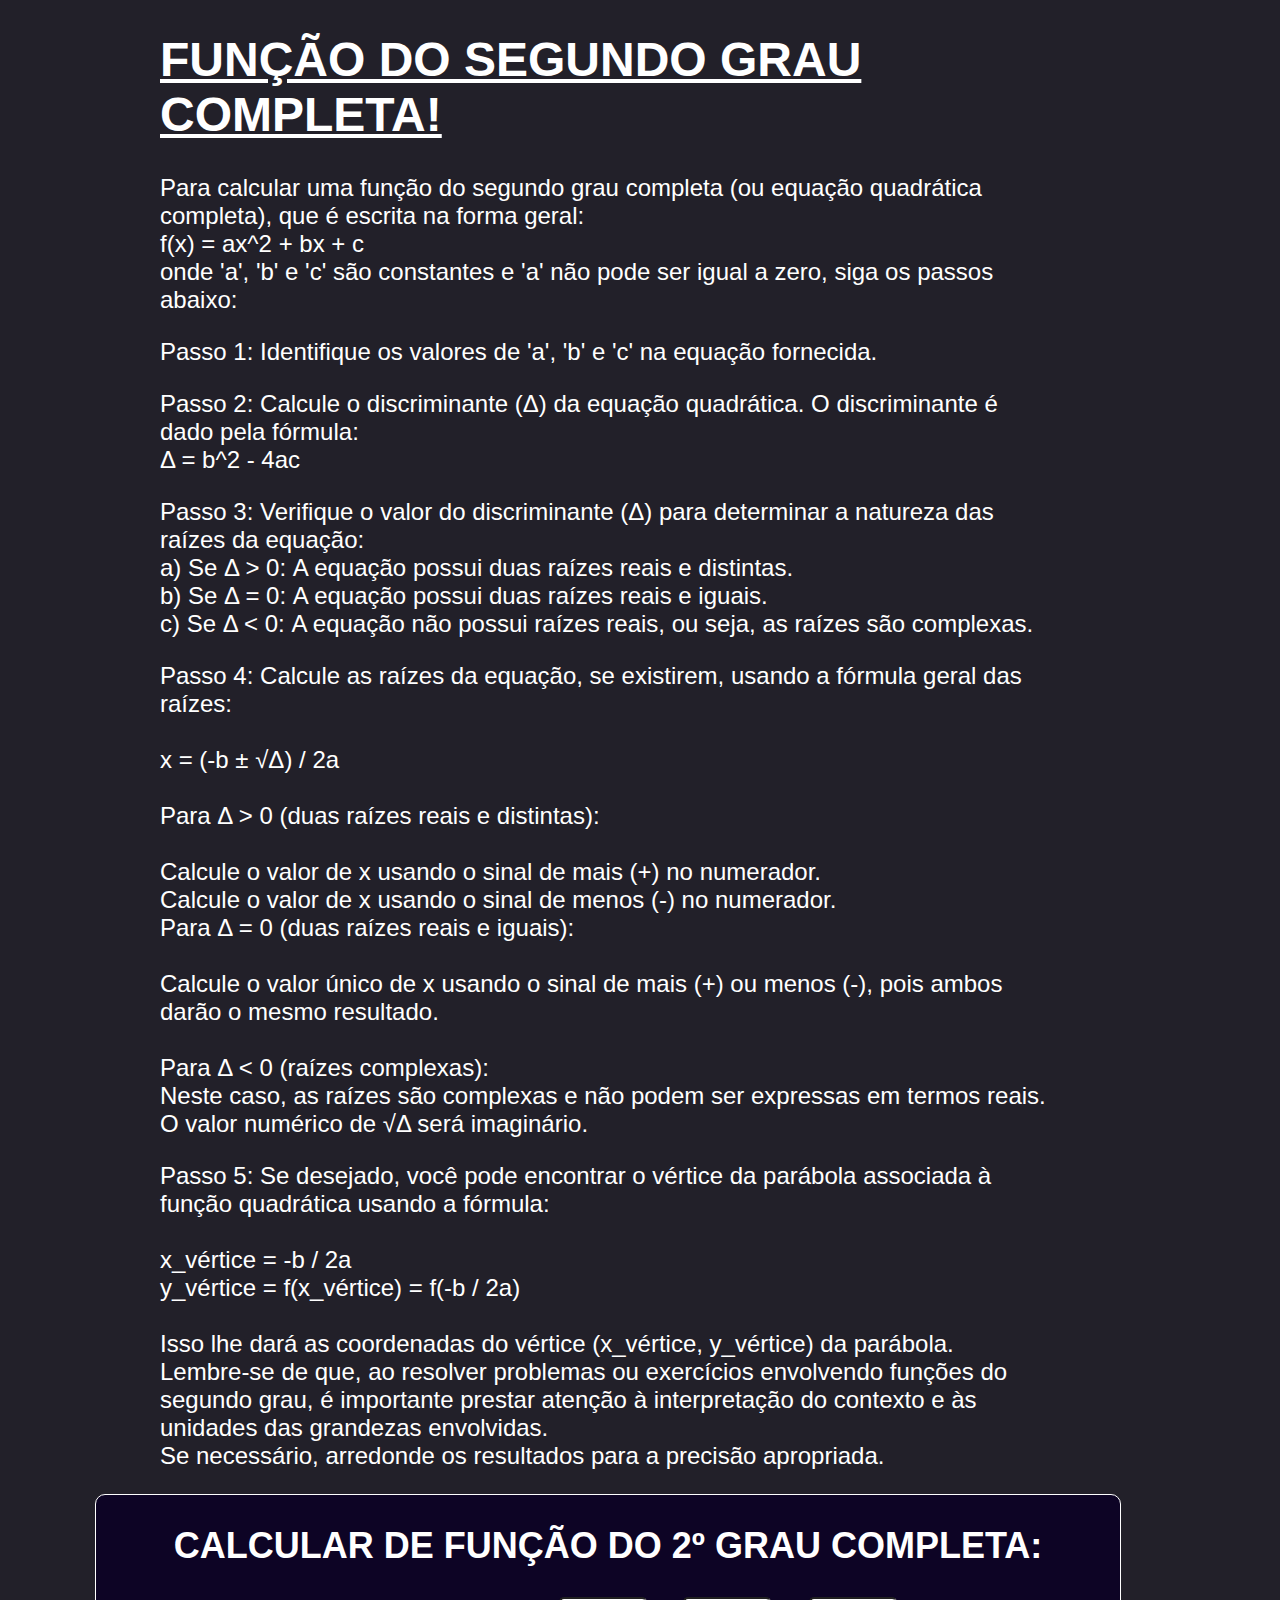
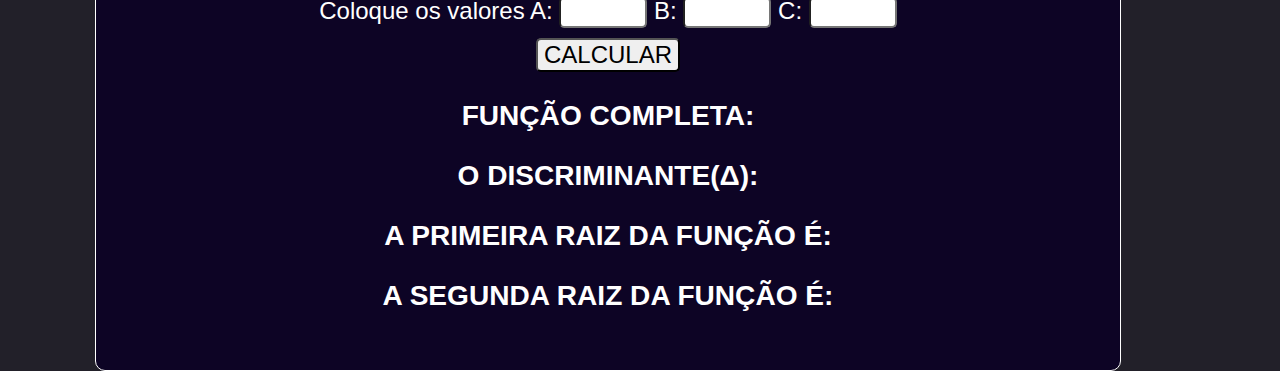
<file: 2grau_calculadora/index.html>
<!DOCTYPE html>
<html lang="pt-br">

<head>
    <meta charset="UTF-8">
    <meta name="viewport" content="width=device-width, initial-scale=1.0">
    <title>Função do 2º Grau</title>
    <link rel="stylesheet" href="index.css">
</head>

<body>
    <div class="container">
        <div id="assunto">
            <H1 id="title">Função do segundo grau completa!</H1>
            <p class="passos">
                Para calcular uma função do segundo grau completa (ou equação quadrática completa), que é escrita na
                forma
                geral:
                <br>
                f(x) = ax^2 + bx + c <br>
                onde 'a', 'b' e 'c' são constantes e 'a' não pode ser igual a zero, siga os passos abaixo:
            </p>
            <p class="passos">
                Passo 1: Identifique os valores de 'a', 'b' e 'c' na equação fornecida.</p>
            <p class="passos">
                Passo 2: Calcule o discriminante (Δ) da equação quadrática. O discriminante é dado pela fórmula:
                <br>
                Δ = b^2 - 4ac
            </p>
            <p class="passos">
                Passo 3: Verifique o valor do discriminante (Δ) para determinar a natureza das raízes da equação:
                <br>
                a) Se Δ > 0: A equação possui duas raízes reais e distintas.<br>
                b) Se Δ = 0: A equação possui duas raízes reais e iguais.<br>
                c) Se Δ < 0: A equação não possui raízes reais, ou seja, as raízes são complexas. </p>
                    <p id="passos">
                        Passo 4: Calcule as raízes da equação, se existirem, usando a fórmula geral das raízes:
                        <br><br>
                        x = (-b ± √Δ) / 2a
                        <br><br>
                        Para Δ > 0 (duas raízes reais e distintas):
                        <br><br>
                        Calcule o valor de x usando o sinal de mais (+) no numerador.<br>
                        Calcule o valor de x usando o sinal de menos (-) no numerador.<br>
                        Para Δ = 0 (duas raízes reais e iguais):<br>
                        <br>
                        Calcule o valor único de x usando o sinal de mais (+) ou menos (-), pois ambos darão o mesmo
                        resultado.<br><br>
                        Para Δ < 0 (raízes complexas):<br>
                            Neste caso, as raízes são complexas e não podem ser expressas em termos reais. O valor
                            numérico
                            de √Δ será imaginário.
                    </p>
                    <p class="passos">
                        Passo 5: Se desejado, você pode encontrar o vértice da parábola associada à função quadrática
                        usando
                        a fórmula:<br><br>
                        x_vértice = -b / 2a<br>
                        y_vértice = f(x_vértice) = f(-b / 2a)<br><br>
                        Isso lhe dará as coordenadas do vértice (x_vértice, y_vértice) da parábola.<br>
                        Lembre-se de que, ao resolver problemas ou exercícios envolvendo funções do segundo grau,
                        é importante prestar atenção à interpretação do contexto e às unidades das grandezas
                        envolvidas.<br>
                        Se necessário, arredonde os resultados para a precisão apropriada.
                    </p>
        </div>
        <div id="calculadora">
            <h2>CALCULAR DE FUNÇÃO DO 2º GRAU COMPLETA:</h2>
            <label class="lnum">Coloque os valores A:</label>
            <input type="number" id="numa" class="number">
            <label class="lnum">B:</label>
            <input type="number" id="numb" class="number">
            <label class="lnum">C:</label>
            <input type="number" id="numc" class="number">
            <br>
            <input type="submit" value="Calcular" id="calc" onclick="calcular()">
            <h3 id="funcao" class="vis">Função completa: </h3>
            <h3 id="disc" class="vis">O Discriminante(Δ): </h3>
            <h3 id="rum" class="vis">A Primeira raiz da função é: </h3>
            <h3 id="rdois" class="vis">A Segunda raiz da função é: </h3>
        </div>



    </div>
    <script src="script.js"></script>
</body>

</html>
</file>
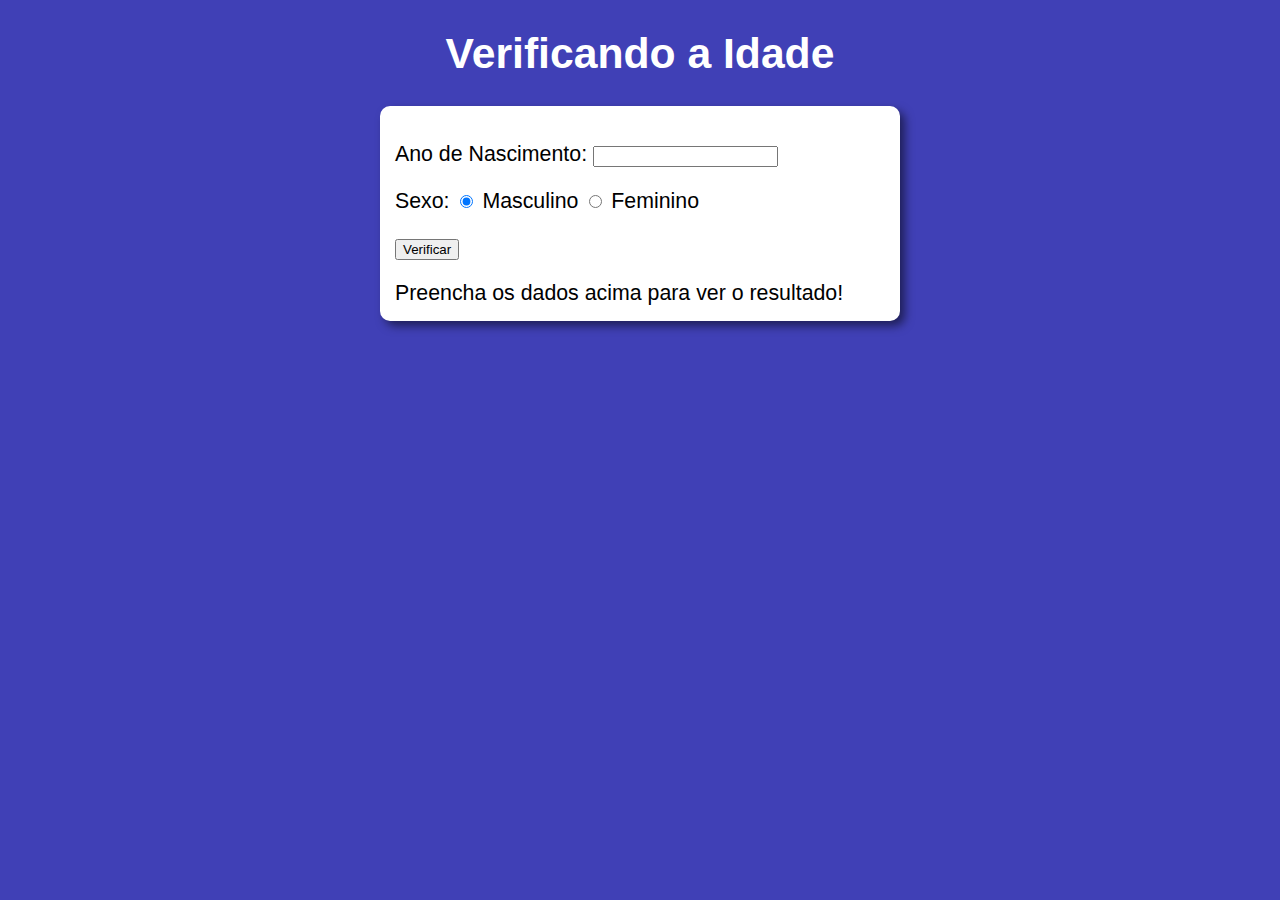
<file: calc idade/modelo.html>
<!DOCTYPE html>
<html lang="pt-BR">
<head>
    <meta charset="UTF-8">
    <meta http-equiv="X-UA-Compatible" content="IE=edge">
    <meta name="viewport" content="width=device-width, initial-scale=1.0">
    <title>Document</title>
    <link rel="stylesheet" href="estilo.css">
</head>
<body onload="corregar()">
    <header>
        <h1>Verificando a Idade</h1>
    </header>
    <section>
        <div id="entrada">
            <p> Ano de Nascimento: 
            <input type="number" name="" id="textano" min="1900">
            </p>
            <p> Sexo:
            <input type="radio" name="radsex" id="mas" checked>
            <label for="mas">Masculino</label>
            <input type="radio" name="radsex" id="fem">
            <label for="fem">Feminino</label>
            </p>
            <p>
                <input type="button" value="Verificar" id="botao" onclick="verificar()">
            </p>
        <div id="res">
        Preencha os dados acima para ver o resultado!
        </div>
    </section>
    <script src="calc_idade.js"></script>
</body>
</html>
</file>
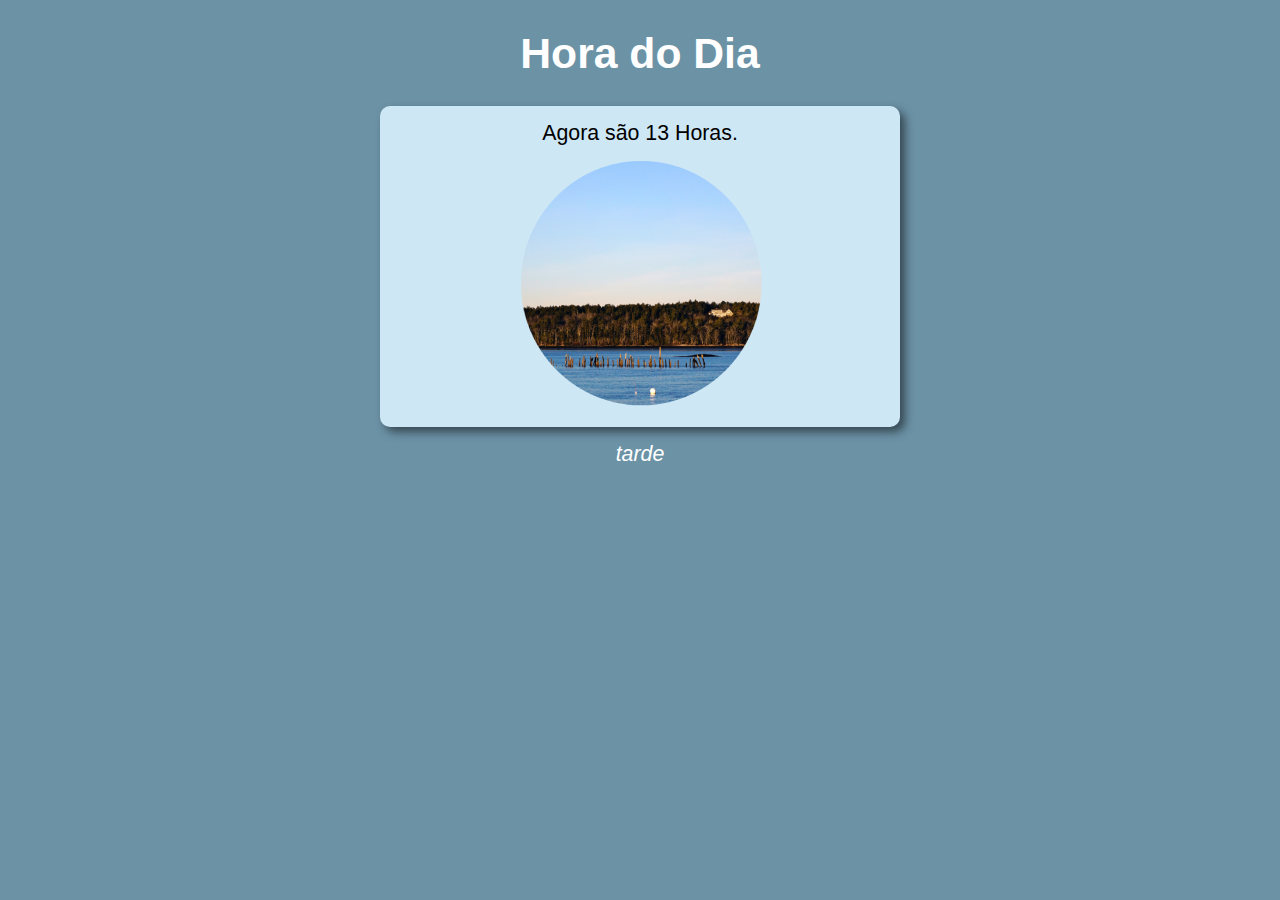
<file: mostrar horas/modelo.html>
<!DOCTYPE html>
<html lang="pt-BR">
<head>
    <meta charset="UTF-8">
    <meta http-equiv="X-UA-Compatible" content="IE=edge">
    <meta name="viewport" content="width=device-width, initial-scale=1.0">
    <title>Hora do Dia</title>
    <link rel="stylesheet" href="estilo.css">
</head>
<body onload="carregar()">
    <header id="header"><h1>Hora do Dia</h1></header>
    <section id="secao">
        <div id="texto" class="bloco">
            Aqui vai aparecer a mensagem
        </div>
        <div id="imagem" class="bloco">
            <img src="manha.png" alt="">
        </div>
    </section>
    <footer id="baixo">
        <p>Bom dia</p>
    </footer>

    <script src="script.js"></script>
</body>
</html>
</file>
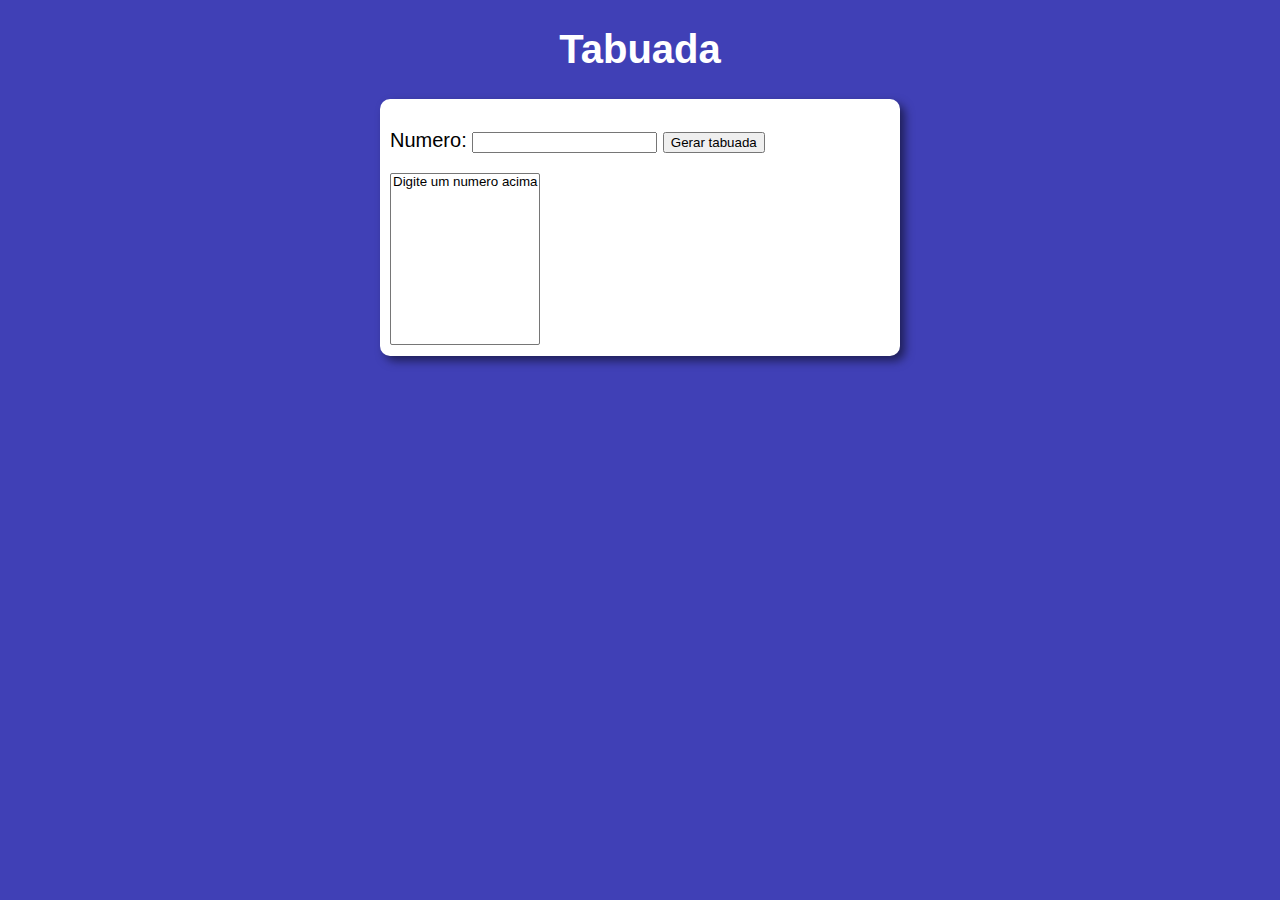
<file: multiplicador/modelo.html>
<!DOCTYPE html>
<html lang="pt-BR">
<head>
    <meta charset="UTF-8">
    <meta http-equiv="X-UA-Compatible" content="IE=edge">
    <meta name="viewport" content="width=device-width, initial-scale=1.0">
    <title>Document</title>
    <link rel="stylesheet" href="estilo.css">
</head>
<body>
    <header><h1>Tabuada</h1></header>
    <section>

        <div>
            <p>Numero: 
            <input type="number" name="" id="num">
            <input type="button" value="Gerar tabuada" onclick="contar()"></p>  
        </div>
        <div>
            <select name="tabuada" id="seltab" size="10">
                <option>Digite um numero acima</option>
            </select>
        </div>
    </section>
    <script src="script.js"></script>
</body>
</html>
</file>
<file: 2grau_calculadora/index.css>
body {
    margin: 0;
    background-color: rgb(34, 32, 41);
    color: white;
    font-family: Arial, Helvetica, sans-serif;
}
h1{
    text-transform: uppercase;
    text-decoration: underline;
}

.container {
    height: 100vh;
    width: 95vw;
    text-align:center;
    font-size: 24px;
}
#assunto{
    width: 70vw;
    margin: auto;
    text-align: left;
}
.number{
    border-radius: 5px;
    cursor: pointer;
    font-size: 20px;
    height: 25px;
    width: 80px;
}
.vis{
    text-transform: uppercase;
}
#calc{
    border-radius: 5px;
    cursor: pointer;
    text-transform: uppercase;
    font-size: 24px;
    margin-top: 10px;
}
#calc:hover{
    scale: 1.05;
}
#calculadora{
    background-color: rgb(13, 4, 37);
    border: 1px solid white;
    border-radius: 10px;
    margin: auto;
    width: 80vw;
    padding-bottom: 30px;
}
</file>
<file: calc idade/estilo.css>
body{
    background-color: rgb(64, 64, 182);
    font: normal 16pt Arial;
}

header{
    color: white;
    text-align: center;
}

section{
    background-color: white;
    border-radius: 10px;
    padding: 10px;
    width: 500px;
    margin: auto;
    box-shadow: 5px 5px 10px rgba(0, 0, 0, 0.514);
}


div#entrada{
    text-align: justify;
    padding: 5px;
}
</file>
<file: mostrar horas/estilo.css>
body{
    background-color: rgb(64, 64, 182);
    font: normal 16pt Arial;
}

header{
    color: white;
    text-align: center;
}

section{
    background-color: white;
    border-radius: 10px;
    padding: 10px;
    width: 500px;
    margin: auto;
    box-shadow: 5px 5px 10px rgba(0, 0, 0, 0.514);
}

footer{
    color: white;
    text-align: center;
    font-style: italic;
    padding-top: 15px;

}

div{
    text-align: center;
    padding: 5px;
}
</file>
<file: multiplicador/estilo.css>
body{
    background-color: rgb(64, 64, 182);
    font: normal 15pt Arial;
}

header{
    color: white;
    text-align: center;

}

section{
    background-color: white;
    border-radius: 10px;
    padding: 10px;
    width: 500px;
    margin: auto;
    box-shadow: 5px 5px 10px rgba(0, 0, 0, 0.514);

}

footer{
    color: white;
    text-align: center;
    font-style: italic;
    padding-top: 15px;

}

.bloco{
    text-align: center;
}
</file>
